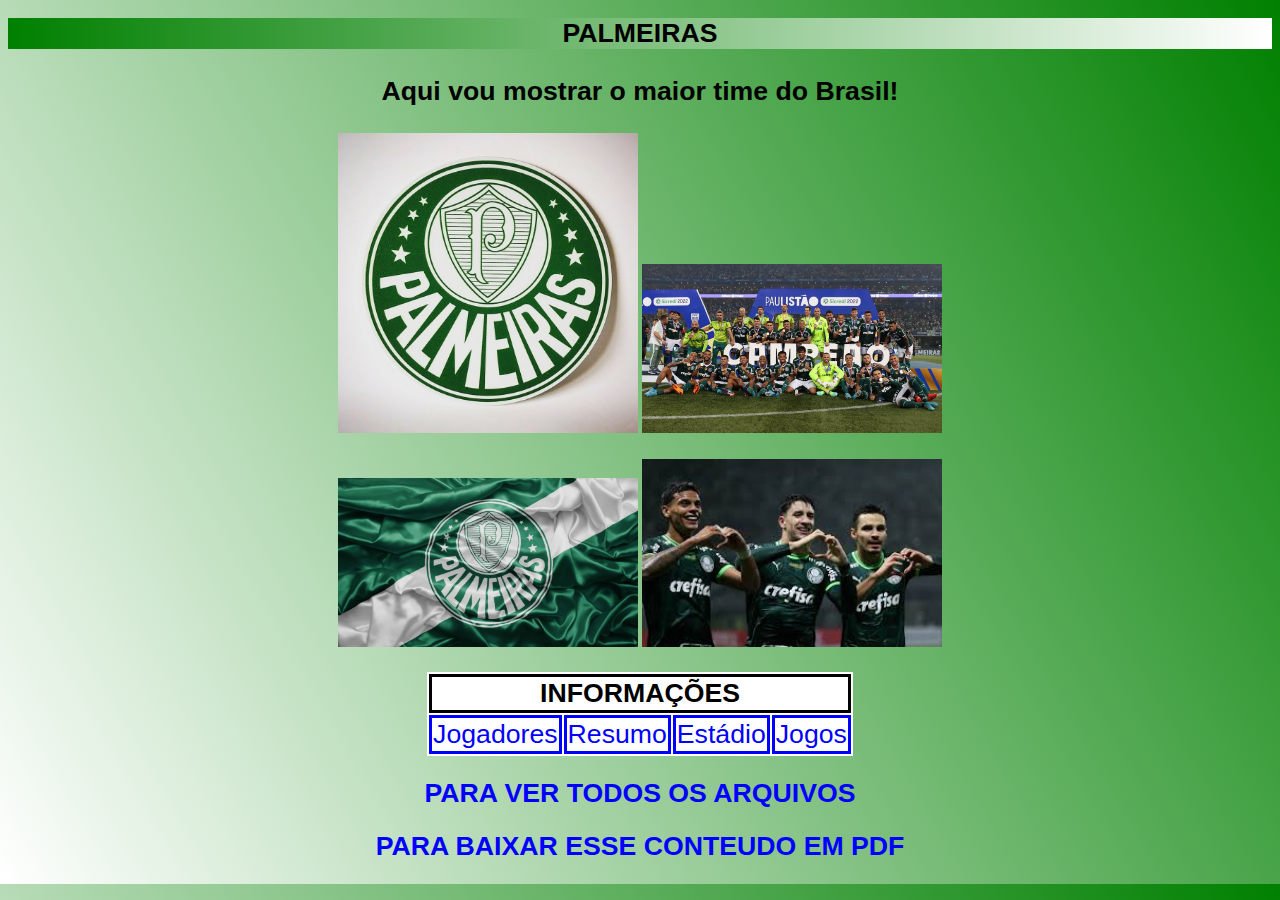
<file: index.html>
<!DOCTYPE html>
<html lang="en">
<head>
    <meta charset="UTF-8">
    <meta name="viewport" content="width=device-width, initial-scale=1.0">
    <link rel="stylesheet" href="style.css">

    <title>Palmeiras</title>
</head>
<body>
    <h1>PALMEIRAS</h1>
    
    <h3> Aqui vou mostrar o maior time do Brasil!</h3>
    
    
    <img src="logo.jpeg" alt="logo">    
    <img src="foto1.jpg" alt=""> 
    <p></p>
    <img src="foto2.jpg" alt="">
    <img src="foto3.jpeg" alt="">
    
    
        
        <P></P>     


        <table class ="table table-hover table-dark">         
           <thead>
            <tr>  
                <th colspan="5">INFORMAÇÕES</th>
           </tr>
           </thead>

           <tr>      
                <td onclick="location.href='jogadores.html'"> Jogadores</td>       
                <td onclick="location.href='resumo.html'">Resumo</td>
                <td onclick="location.href='estadio.html'">Estádio</td>
                <td onclick="location.href='jogos.html'">Jogos</td>
            </tr>               
        
        </table>
        <P></P>
            





    <p></p>
    </ol>
        
    
   <p></p>
    <h2>     
    <a href="style.css" target="_blank">PARA VER TODOS OS ARQUIVOS</a>
    </h2>

    
    <h2>   
    <a href="COINI.pdf" target="_blank"  download="COINI.pdf" type="aplication/pdf">
        PARA BAIXAR ESSE CONTEUDO EM PDF
    </a>   
    </h2>
    
    
</body>
</html>
</file>
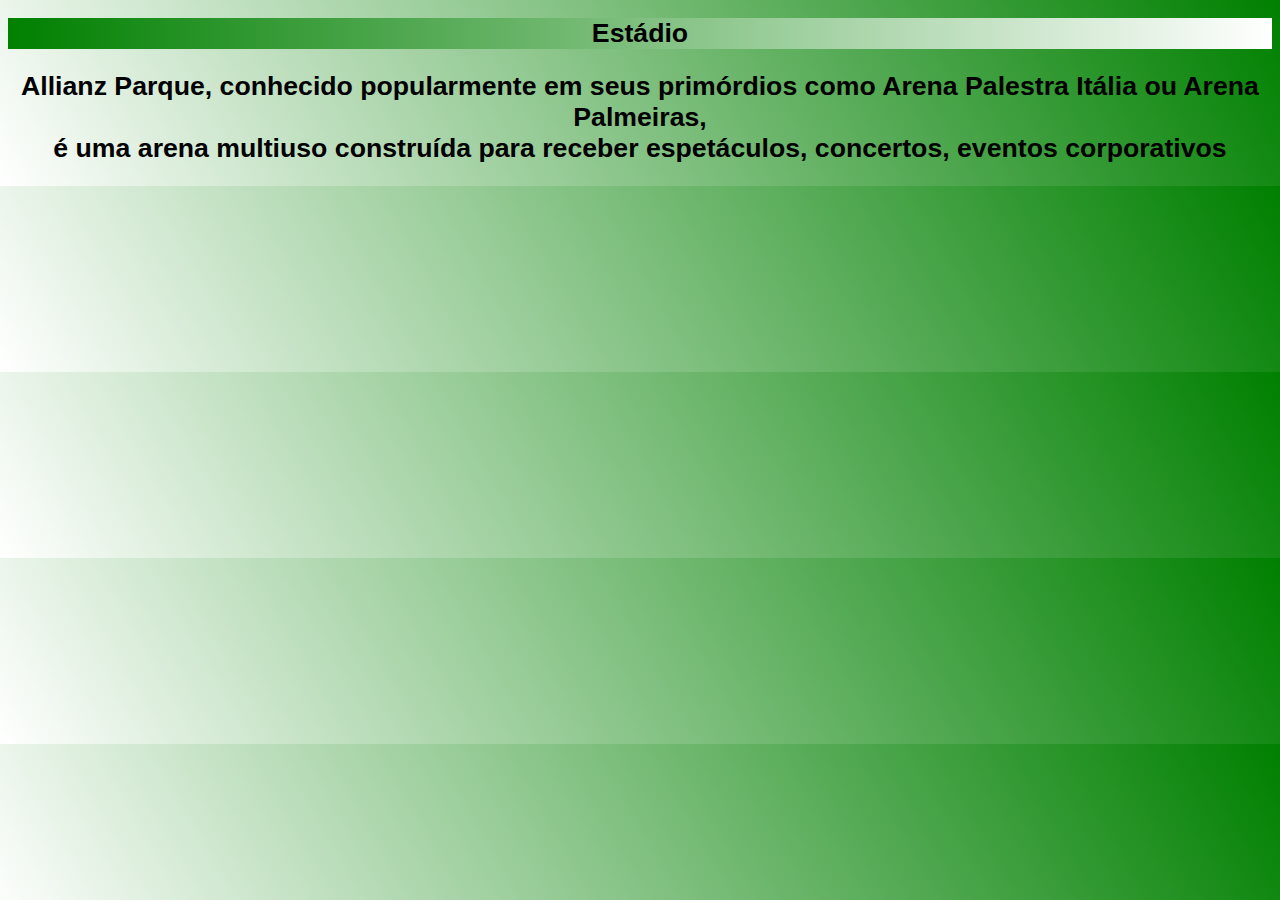
<file: estadio.html>
<!DOCTYPE html>
<html lang="en">
<head>
    <meta charset="UTF-8">
    <meta name="viewport" content="width=device-width, initial-scale=1.0">
    <title>Estádio</title>
    <link rel="stylesheet" href="style.css">
</head>
<body>
    <h1> Estádio</h1>
    
    <h2> Allianz Parque, conhecido popularmente em seus primórdios como Arena Palestra Itália ou Arena Palmeiras, <br>
        é uma arena multiuso construída para receber espetáculos, concertos, eventos corporativos </h2>
    
</body>
</html>
</file>
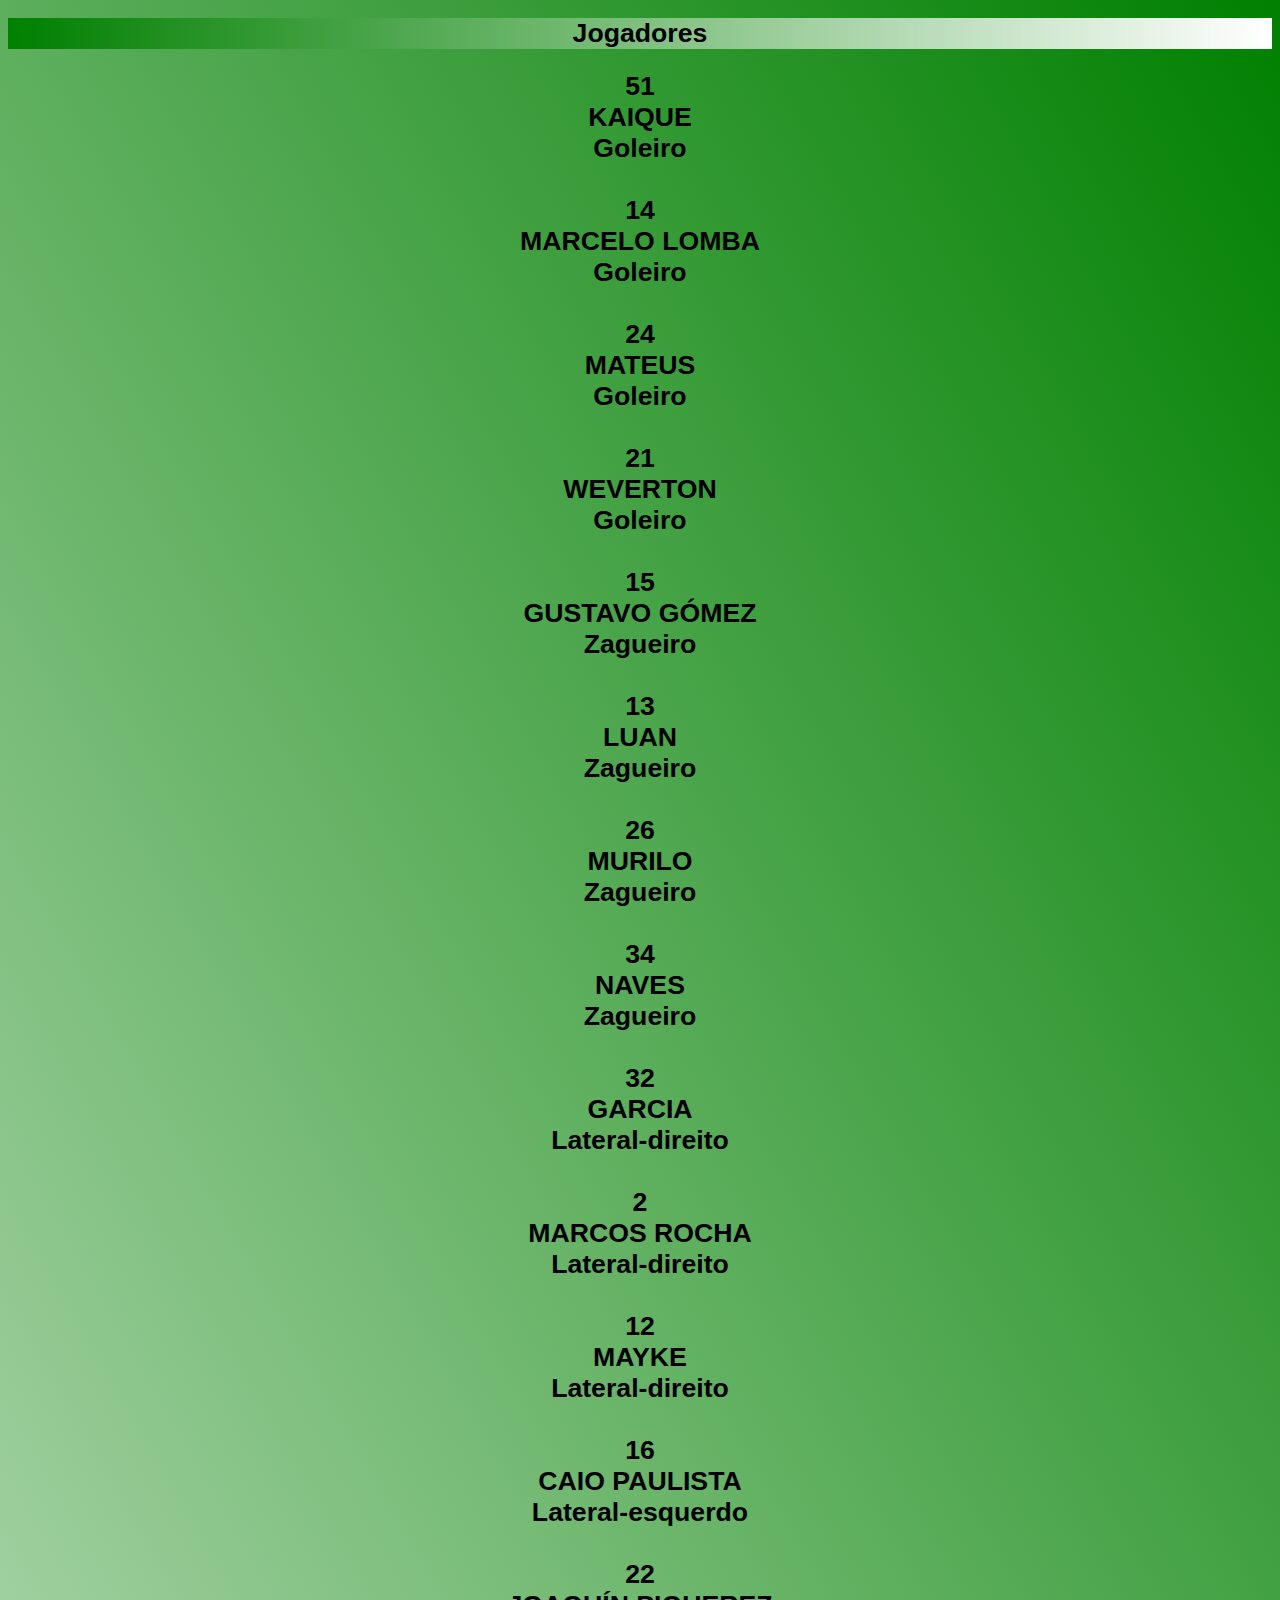
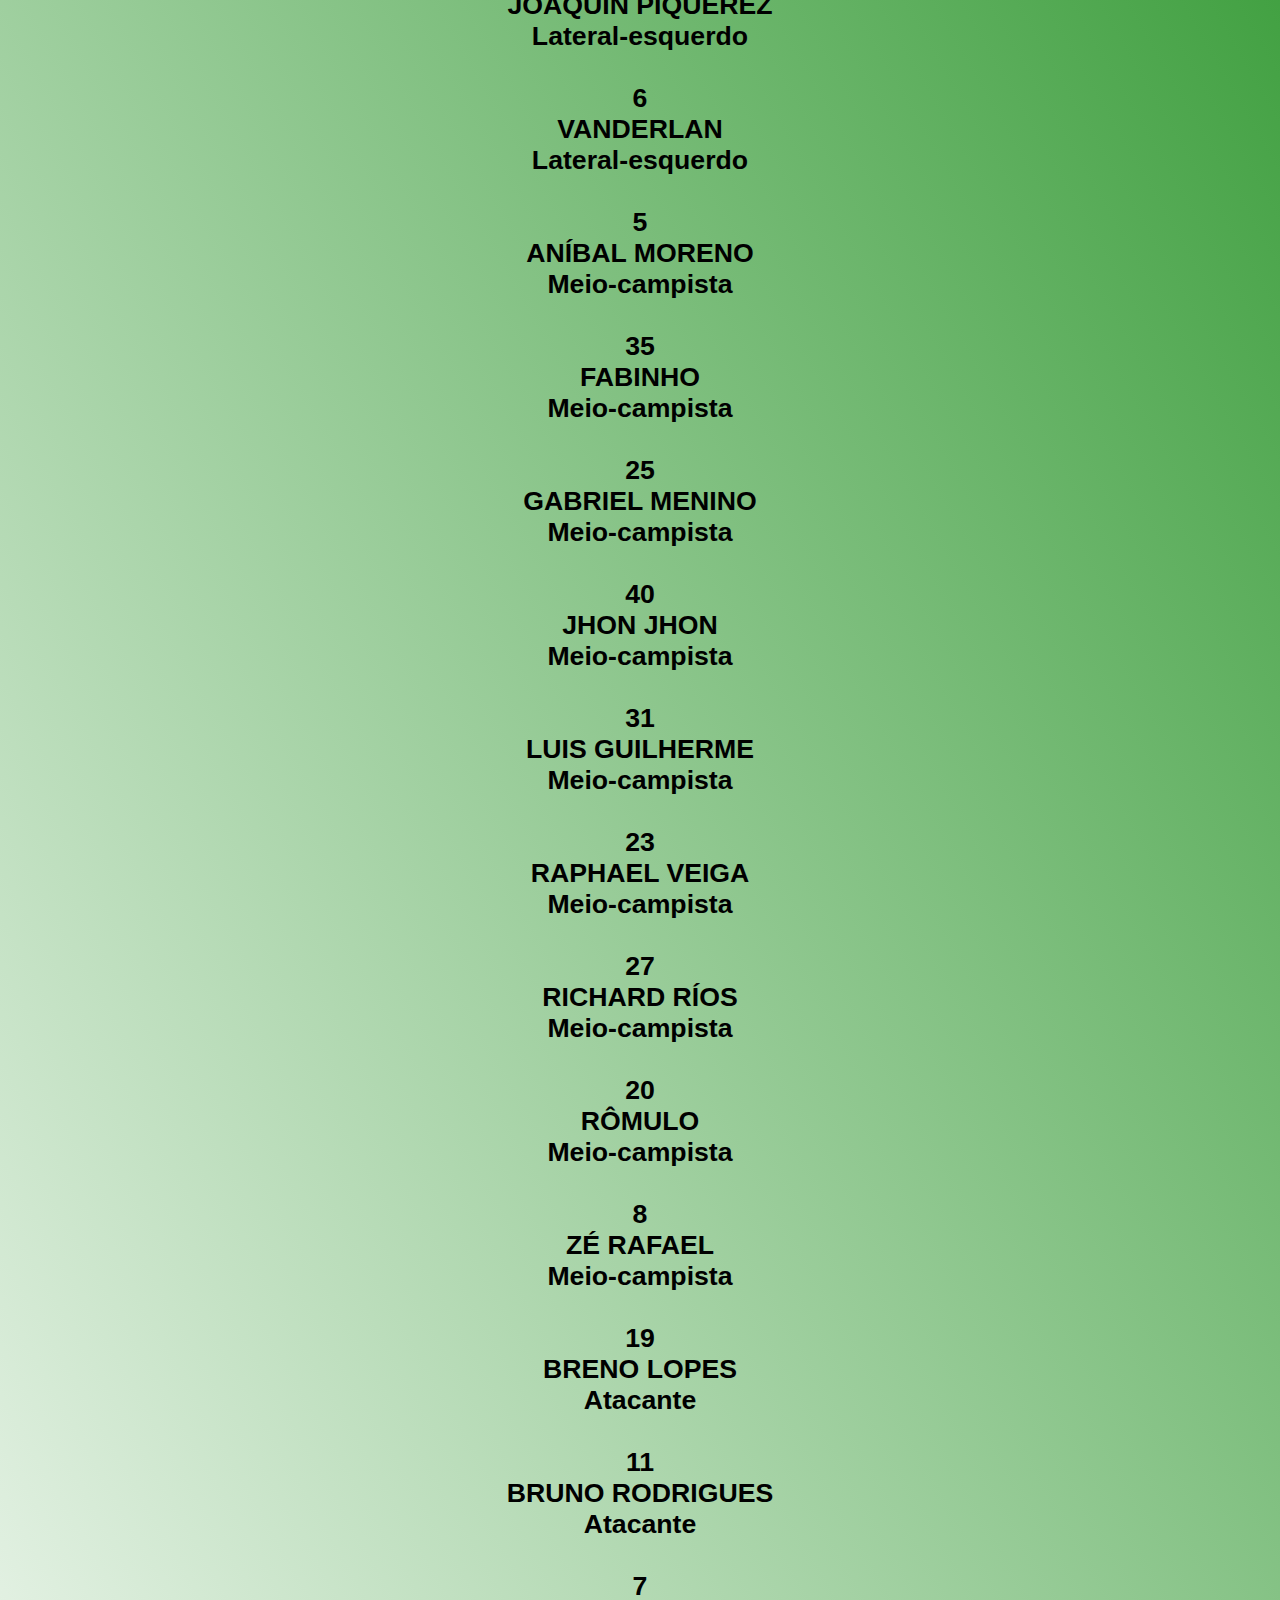
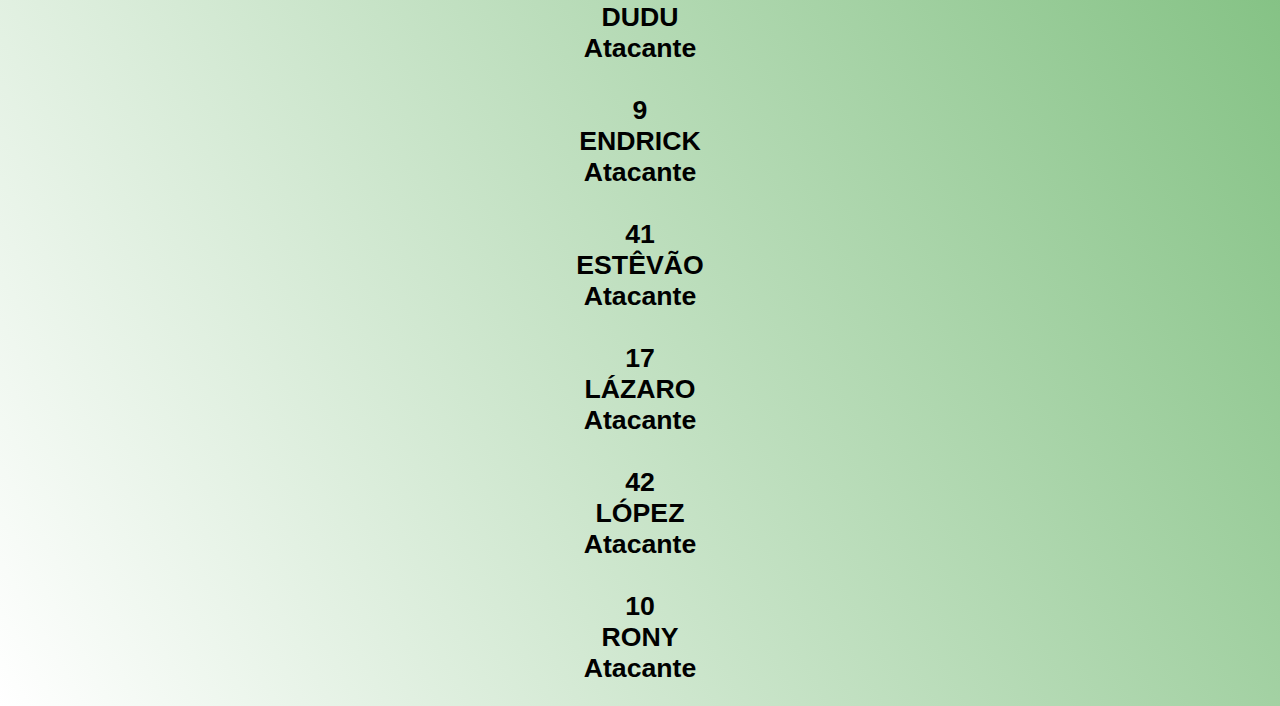
<file: jogadores.html>
<!DOCTYPE html>
<html lang="en">
<head>
    <meta charset="UTF-8">
    <meta name="viewport" content="width=device-width, initial-scale=1.0">
    <title>Jogadores</title>
    <link rel="stylesheet" href="style.css">
</head>
<body>
    <h1> Jogadores</h1>
    
    <h2>
        51 <br>
    KAIQUE<br>
    Goleiro<br>
    <br>
    14<br>
    MARCELO LOMBA<br>
    Goleiro<br>
    <br>
    24<br>
    MATEUS<br>
    Goleiro<br>
    <br>
    21<br>
    WEVERTON<br>
    Goleiro<br>
    <br>
    15<br>
    GUSTAVO GÓMEZ<br>
    Zagueiro<br>
    <br>
    13<br>
    LUAN<br>
    Zagueiro<br>
    <br>
    26<br>
    MURILO<br>
    Zagueiro<br>
    <br>
    34<br>
    NAVES<br>
    Zagueiro<br>
    <br>
    32<br>
    GARCIA<br>
    Lateral-direito<br>
    <br>
    2<br>
    MARCOS ROCHA<br>
    Lateral-direito<br>
    <br>
    12<br>
    MAYKE<br>
    Lateral-direito<br>
    <br>
    16<br>
    CAIO PAULISTA<br>
    Lateral-esquerdo<br>
    <br>
    22<br>
    JOAQUÍN PIQUEREZ<br>
    Lateral-esquerdo<br>
    <br>
    6<br>
    VANDERLAN<br>
    Lateral-esquerdo<br>
    <br>
    5<br>
    ANÍBAL MORENO<br>
    Meio-campista<br>
    <br>
    35<br>
    FABINHO<br>
    Meio-campista<br>
    <br>
    25<br>
    GABRIEL MENINO<br>
    Meio-campista<br>
    <br>
    40<br>
    JHON JHON<br>
    Meio-campista<br>
    <br>
    31<br>
    LUIS GUILHERME<br>
    Meio-campista<br>
    <br>
    23<br>
    RAPHAEL VEIGA<br>
    Meio-campista<br>
    <br>
    27<br>
    RICHARD RÍOS<br>
    Meio-campista<br>
    <br>
    20<br>
    RÔMULO<br>
    Meio-campista<br>
    <br>
    8<br>
    ZÉ RAFAEL<br>
    Meio-campista<br>
    <br>
    19<br>
    BRENO LOPES<br>
    Atacante<br>
    <br>
    11<br>
    BRUNO RODRIGUES<br>
    Atacante<br>
    <br>
    7<br>
    DUDU<br>
    Atacante<br>
    <br>
    9<br>
    ENDRICK<br>
    Atacante<br>
    <br>
    41<br>
    ESTÊVÃO<br>
    Atacante<br>
    <br>
    17<br>
    LÁZARO<br>
    Atacante<br>
    <br>
    42<br>
    LÓPEZ<br>
    Atacante<br>
    <br>
    10<br>
    RONY<br>
    Atacante<br>
    </h2>

    
</body>
</html>
</file>
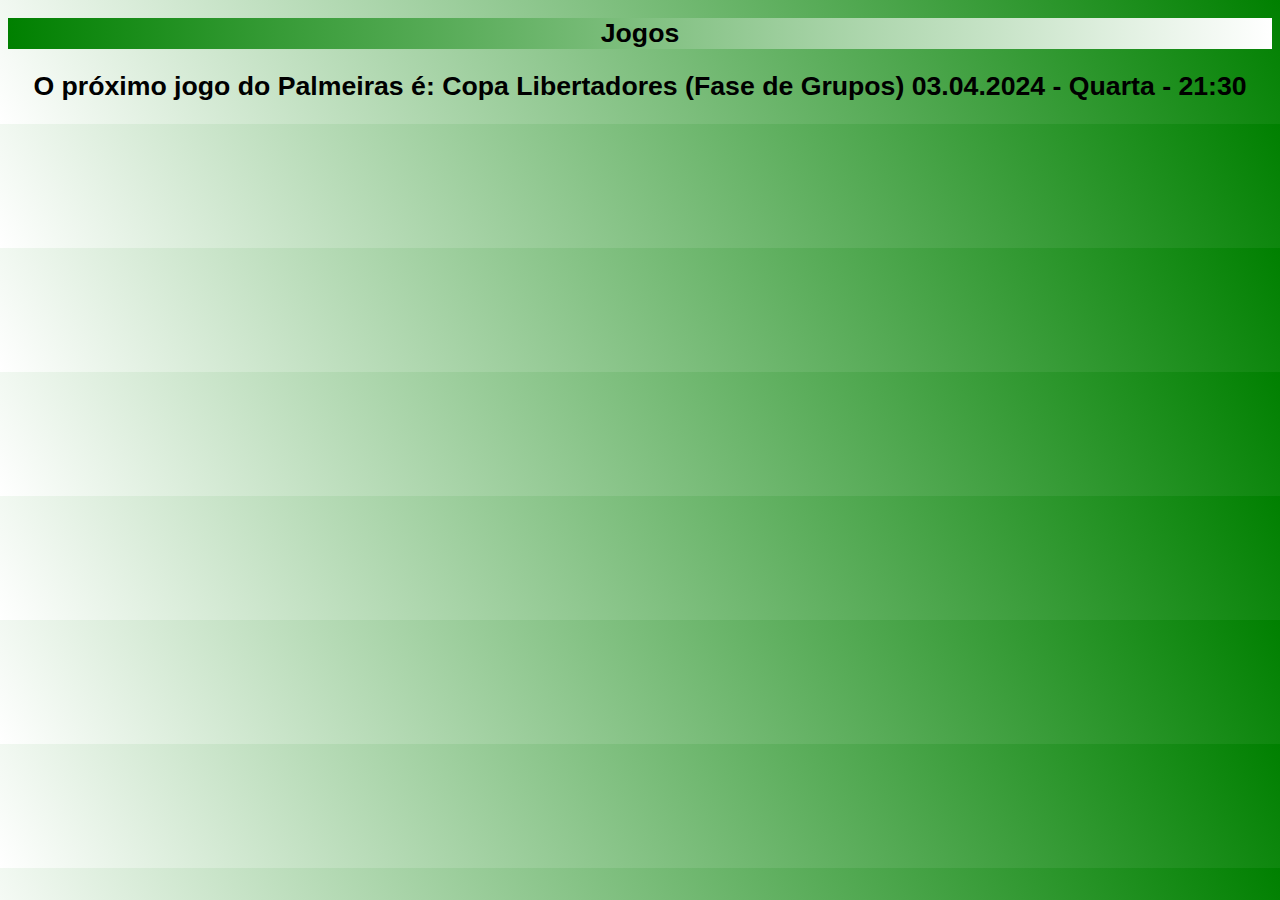
<file: jogos.html>
<!DOCTYPE html>
<html lang="en">
<head>
    <meta charset="UTF-8">
    <meta name="viewport" content="width=device-width, initial-scale=1.0">
    <title>Jogos</title>
    <link rel="stylesheet" href="style.css">
</head>
<body>
    <h1> Jogos</h1>
    
    <h2> O próximo jogo do Palmeiras é: Copa Libertadores (Fase de Grupos) 03.04.2024 - Quarta - 21:30</h2>
</body>
</html>
</file>
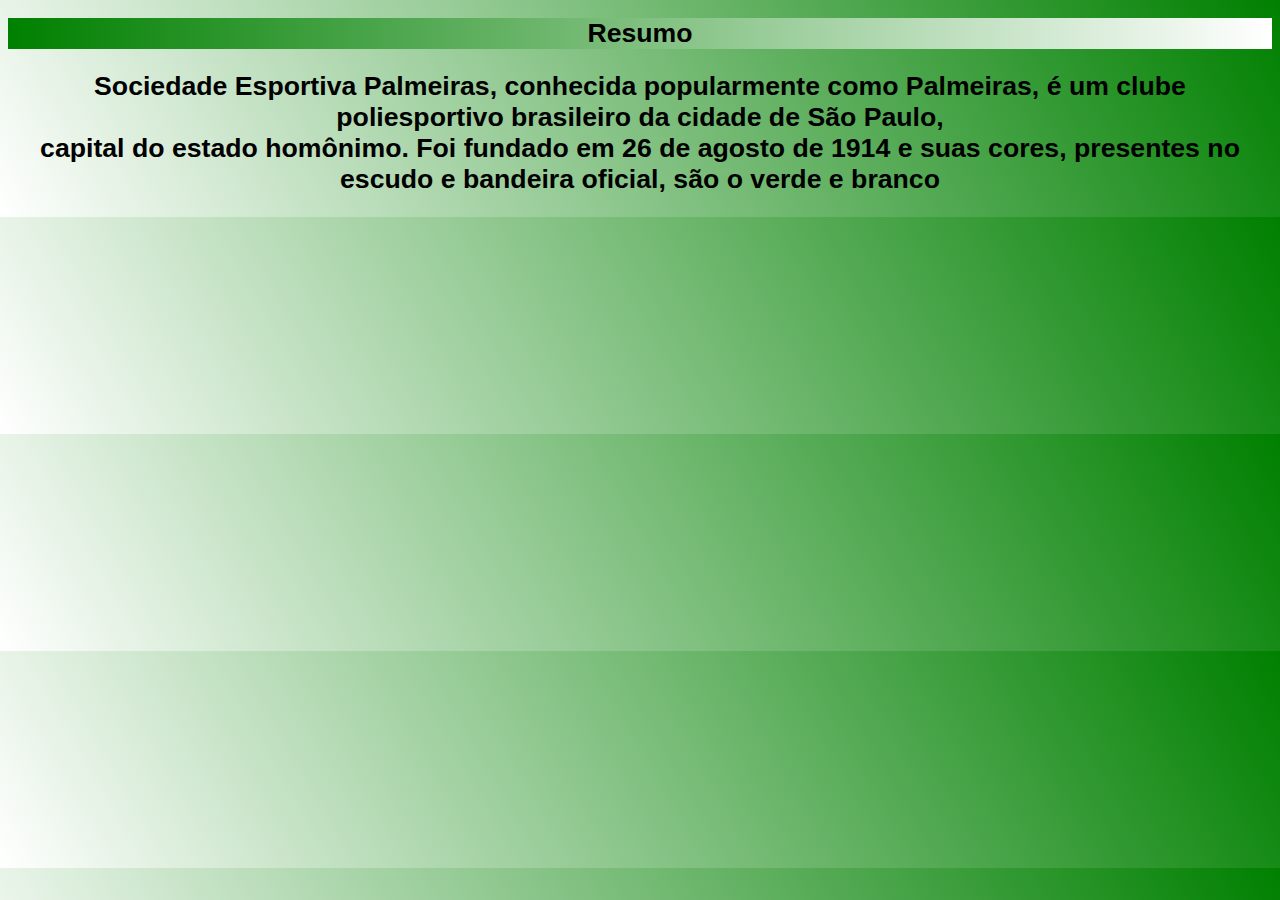
<file: resumo.html>
<!DOCTYPE html>
<html lang="en">
<head>
    <meta charset="UTF-8">
    <meta name="viewport" content="width=device-width, initial-scale=1.0">
    <title>Resumo</title>
    <link rel="stylesheet" href="style.css">
</head>
<body>
    <h1> Resumo</h1>
    
    <h2> Sociedade Esportiva Palmeiras, conhecida popularmente como Palmeiras, é um clube poliesportivo brasileiro da cidade de São Paulo, <br>
        capital do estado homônimo. Foi fundado em 26 de agosto de 1914 e suas cores, presentes no escudo e bandeira oficial, são o verde e branco</h2>
</body>
</html>
</file>
<file: style.css>
@charset "UTF-8";

body
{
    background-image: linear-gradient(60deg, white, green );
    color: black;
    font-size: 12pt;
    font-family:Arial, Helvetica, sans-serif;
    text-align: center;
    text-decoration: none;
}

h1
{   
    background-image: linear-gradient(270deg, white, green  );
    background-color: aqua;
    color: white;
    font-size: 30pt;
    font-family:Arial;
    text-align: center;
}

img{
    height: auto;
    width: 300px;
}

p
{
    color: black;
    font-size: 16pt;
    font-family:Arial, Helvetica, sans-serif;
    text-align: center; 
}

h2
{
    color: black;
    font-size: 20pt;
    font-family:Arial;
    text-align: center;
}

h1
{
    color: black;
    font-size: 20pt;
    font-family:Arial;
    text-align: left; 
    text-align: center;  
}

h3
{
    color: black;
    font-size: 20pt;
    font-family:Arial, Helvetica, sans-serif;
    text-align: center;
}

li
{
    color: black;
    font-size: 20pt;
    font-family:Arial;
    text-align: center;
}

a
{
    color: blue;
    font-size: 20pt;
    font-family:Arial;
    text-align: center;
    text-decoration: none;
} 

table
{
    background-color: white;
    color: black;
    font-size: 20pt;
    font-family:Arial;   
    table, td, th, tfoot 
        {
            border: 3px solid;
        }  
    td {color: blue;}
    text-align: center;  
    margin: auto;    
}

table.table tr
{
    cursor:pointer;
}
</file>
